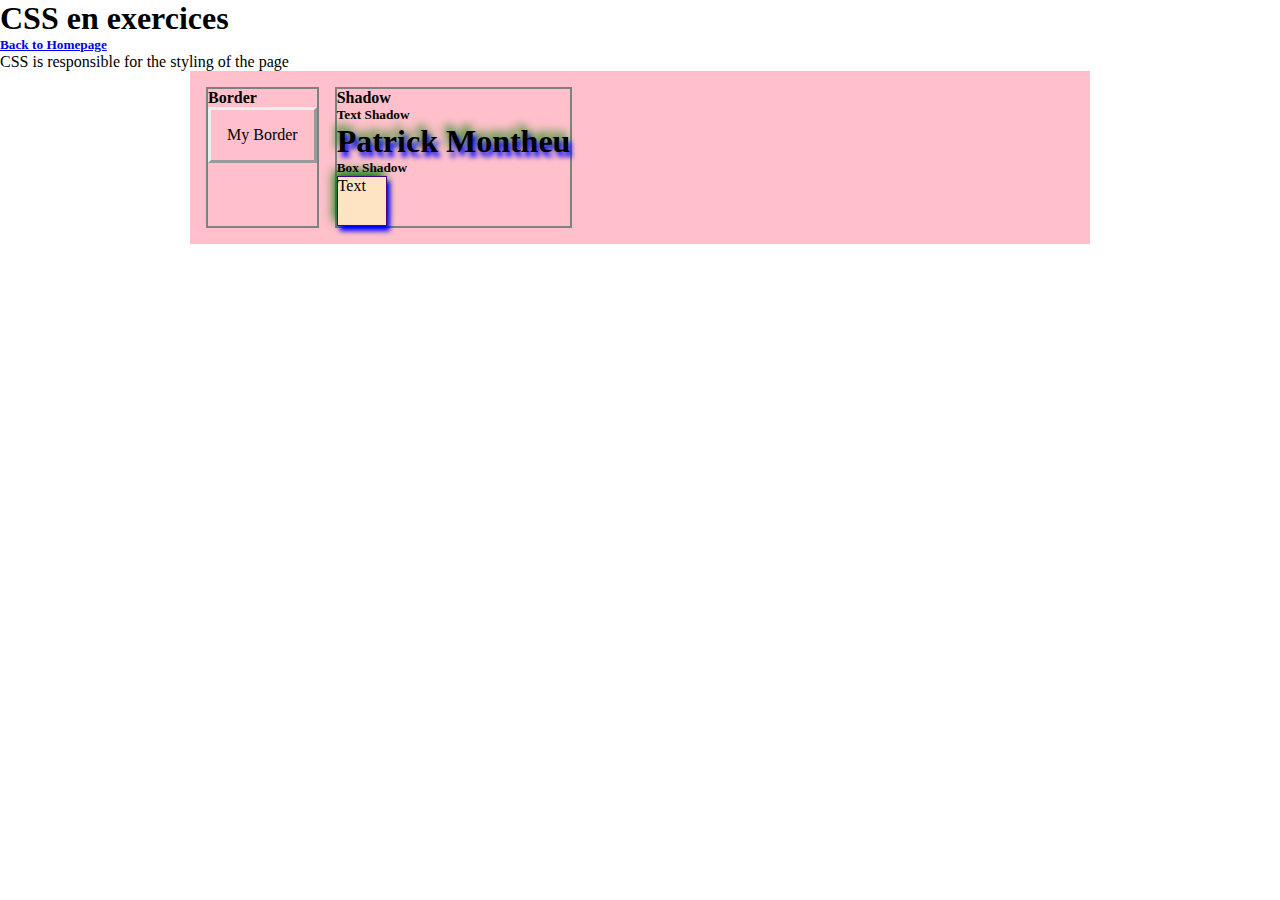
<file: css.html>
<!DOCTYPE html>
<html lang="en">
<head>
    <meta charset="UTF-8">
    <meta http-equiv="X-UA-Compatible" content="IE=edge">
    <meta name="viewport" content="width=device-width, initial-scale=1.0">
    <link rel="stylesheet" href="./styles.css">
    <title>CSS</title>
</head>
<body>
    <h1>CSS en exercices</h1>
    <h5><a href="./index.html">Back to Homepage</a></h5>
    <p>CSS is responsible for the styling of the page</p>
    <div class="container">        
        <div class="part">
            <h4>Border</h4>
            <p style="border: outset; padding: 1rem;">My Border</p>
        </div>
        <div class="part">
            <h4>Shadow</h4>
            <h5>Text Shadow</h5>
            <h3 style="font-size: 2rem; text-shadow: 3px 5px 5px blue, -3px -5px 10px green;">Patrick Montheu</h3>
            <h5>Box Shadow</h5>
            <div class="box" style="width:50px; height: 50px; border: 1px solid indigo; background-color: bisque; box-shadow: 3px 5px 5px blue, -3px -5px 10px green;">Text
            </div>
        </div>
    </div>
</div>
</body>
</html>
</file>
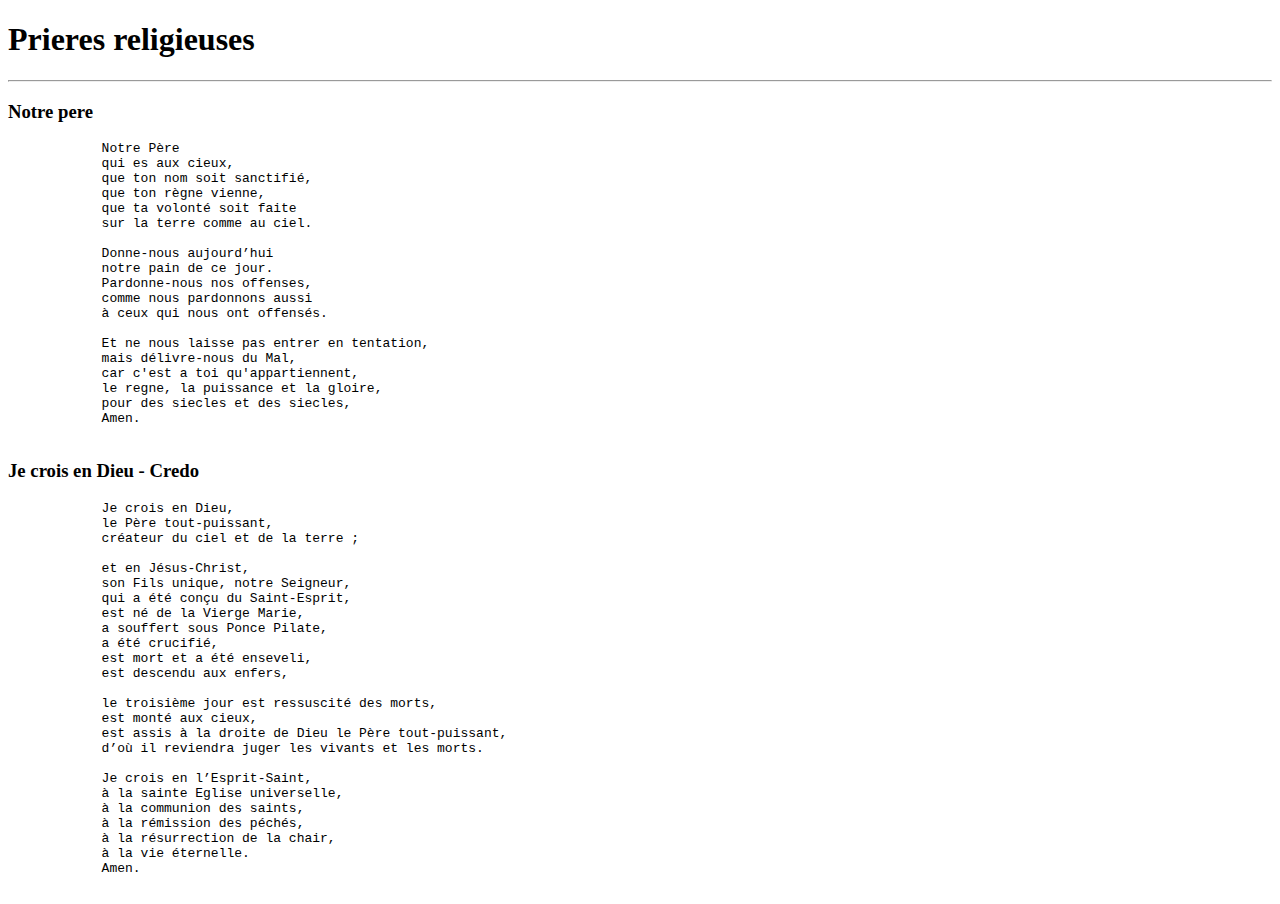
<file: prieres.html>
<!DOCTYPE html>
<html lang="en">
<head>
    <meta charset="UTF-8">
    <meta http-equiv="X-UA-Compatible" content="IE=edge">
    <meta name="viewport" content="width=device-width, initial-scale=1.0">
    <title>Prires religieuses</title>
</head>
<body>
    <h1>Prieres religieuses</h1>
    <hr>
    <div class="priere">
        <h3>Notre pere</h3>
        <pre>
            Notre Père
            qui es aux cieux,
            que ton nom soit sanctifié,
            que ton règne vienne,
            que ta volonté soit faite
            sur la terre comme au ciel.
            
            Donne-nous aujourd’hui
            notre pain de ce jour.
            Pardonne-nous nos offenses,
            comme nous pardonnons aussi
            à ceux qui nous ont offensés.
            
            Et ne nous laisse pas entrer en tentation,
            mais délivre-nous du Mal,
            car c'est a toi qu'appartiennent,
            le regne, la puissance et la gloire,
            pour des siecles et des siecles,
            Amen.
        </pre>
    </div>
    <div class="priere">
        <h3>Je crois en Dieu - Credo</h3>
        <pre>
            Je crois en Dieu,
            le Père tout-puissant,
            créateur du ciel et de la terre ;

            et en Jésus-Christ,
            son Fils unique, notre Seigneur,
            qui a été conçu du Saint-Esprit,
            est né de la Vierge Marie,
            a souffert sous Ponce Pilate,
            a été crucifié,
            est mort et a été enseveli,
            est descendu aux enfers,

            le troisième jour est ressuscité des morts,
            est monté aux cieux,
            est assis à la droite de Dieu le Père tout-puissant,
            d’où il reviendra juger les vivants et les morts.
            
            Je crois en l’Esprit-Saint,
            à la sainte Eglise universelle,
            à la communion des saints,
            à la rémission des péchés,
            à la résurrection de la chair,
            à la vie éternelle.
            Amen.
        </pre>
    </div>
</body>
</html>
</file>
<file: styles.css>
*, *::after, *::before {
    box-sizing: border-box;
    margin: 0;
    padding: 0;
}
.container{
    width: 90%;
    max-width: 900px;
    margin: 0 auto;
    padding: 1rem;
    background-color: pink;
    display: flex;
    flex-wrap: wrap;
    gap: 1rem;
}
.part{
    border: 2px solid gray;
}
</file>
